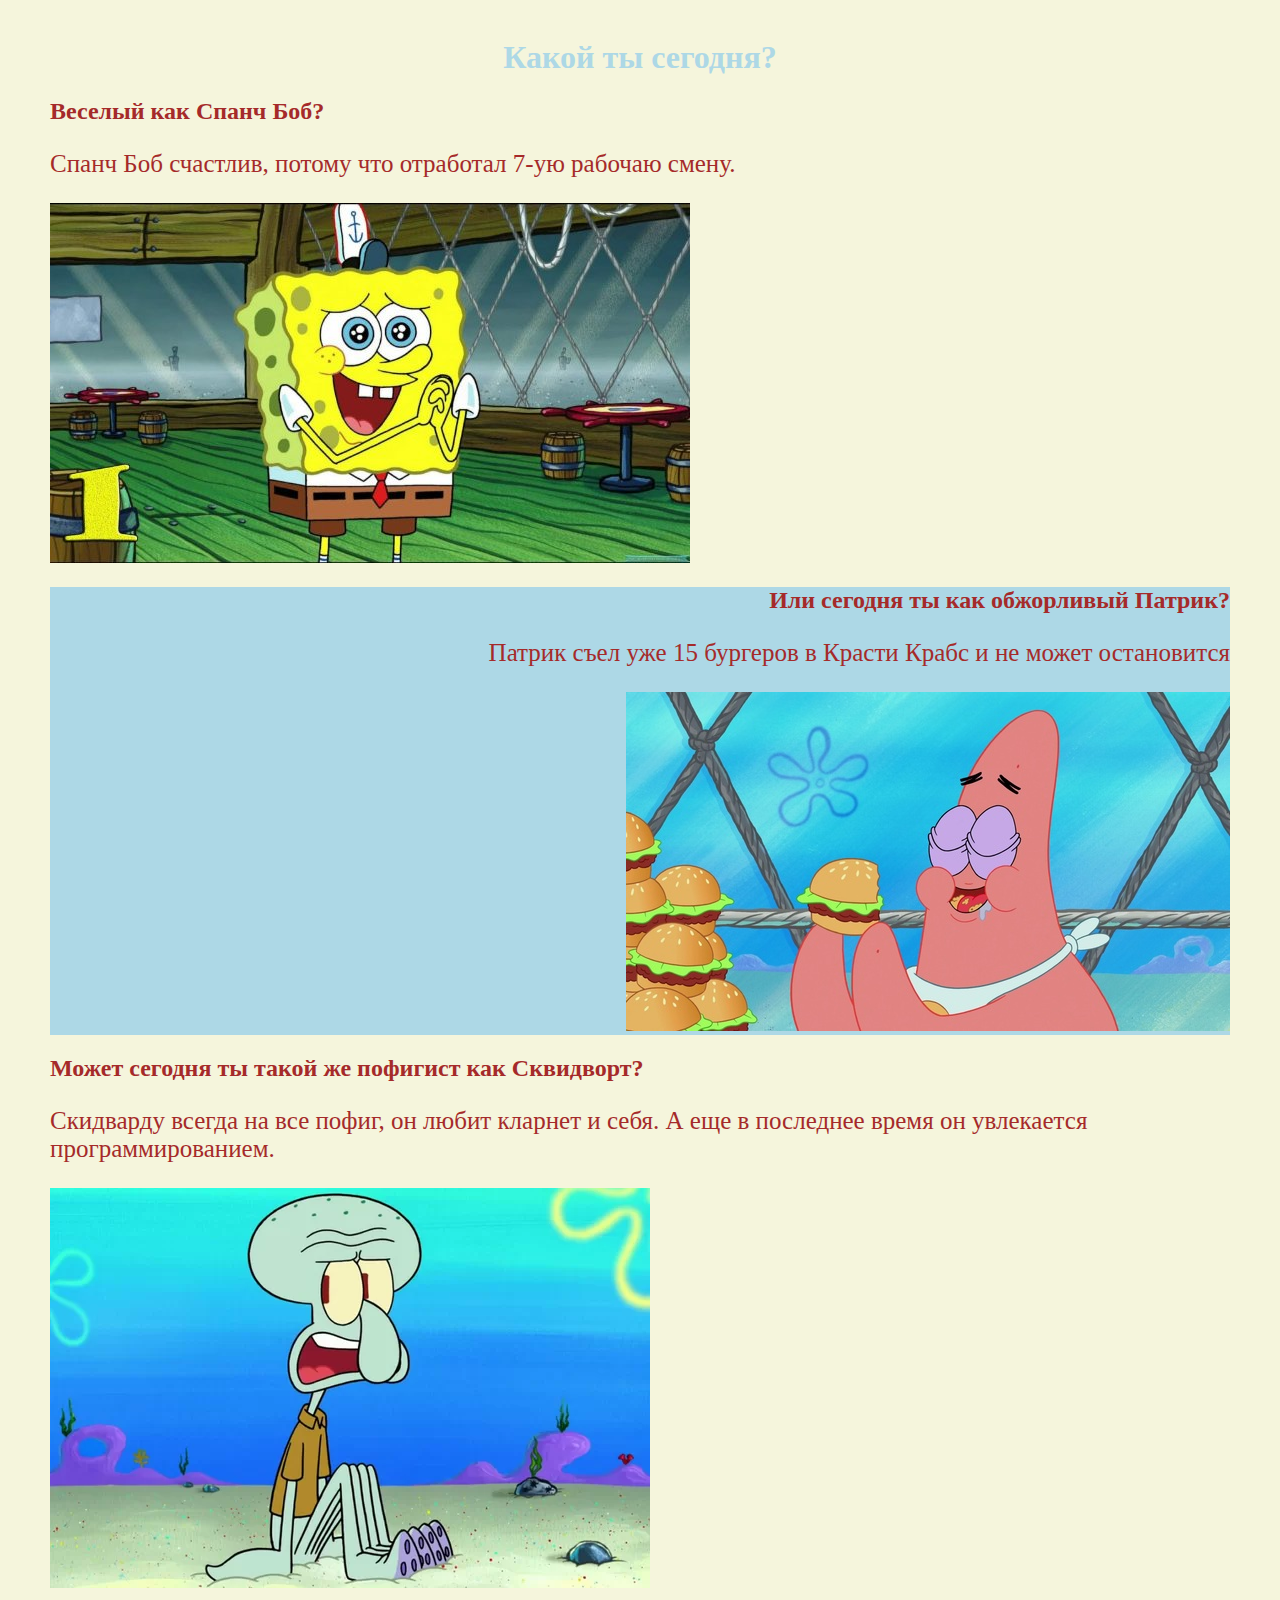
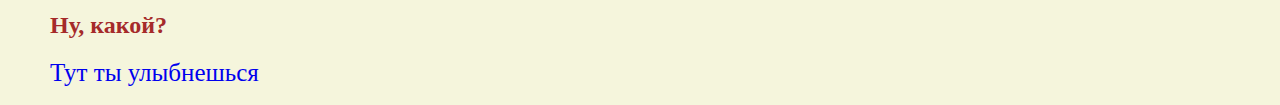
<file: index.html>
<!DOCTYPE html>
<html lang="en">
  <head>
    <meta charset="UTF-8" >
    <title>For fun</title>
    <link rel="stylesheet" href="css/style.css" >
  </head>
  <body>
    <div class="box">
      <h1>Какой ты сегодня?</h1>
      <div>
        <h2>Веселый как Спанч Боб?</h2>
        <p>Спанч Боб счастлив, потому что отработал 7-ую рабочаю смену.</p>
        <img src="img/Bob.jpg" alt="bob" >
      </div>
      <div class="box-two">
        <h2>Или сегодня ты как обжорливый Патрик?</h2>
        <p>Патрик съел уже 15 бургеров в Красти Крабс и не может остановится</p>
        <img src="img/Patrik.jpg" alt="Patrik" >
      </div>
      <div class="box-three">
        <h2>Может сегодня ты такой же пофигист как Сквидворт?</h2>
        <p>Скидварду всегда на все пофиг, он любит кларнет и себя. А еще в последнее время он увлекается программированием.</p>
        <img src="img/Skv.jpg" alt="skv" >
        <h2>Ну, какой?</h2>
      </div>
      <a href="mem/index.html" ;>Тут ты улыбнешься</a>
    </div>
  </body>
</html>
</file>
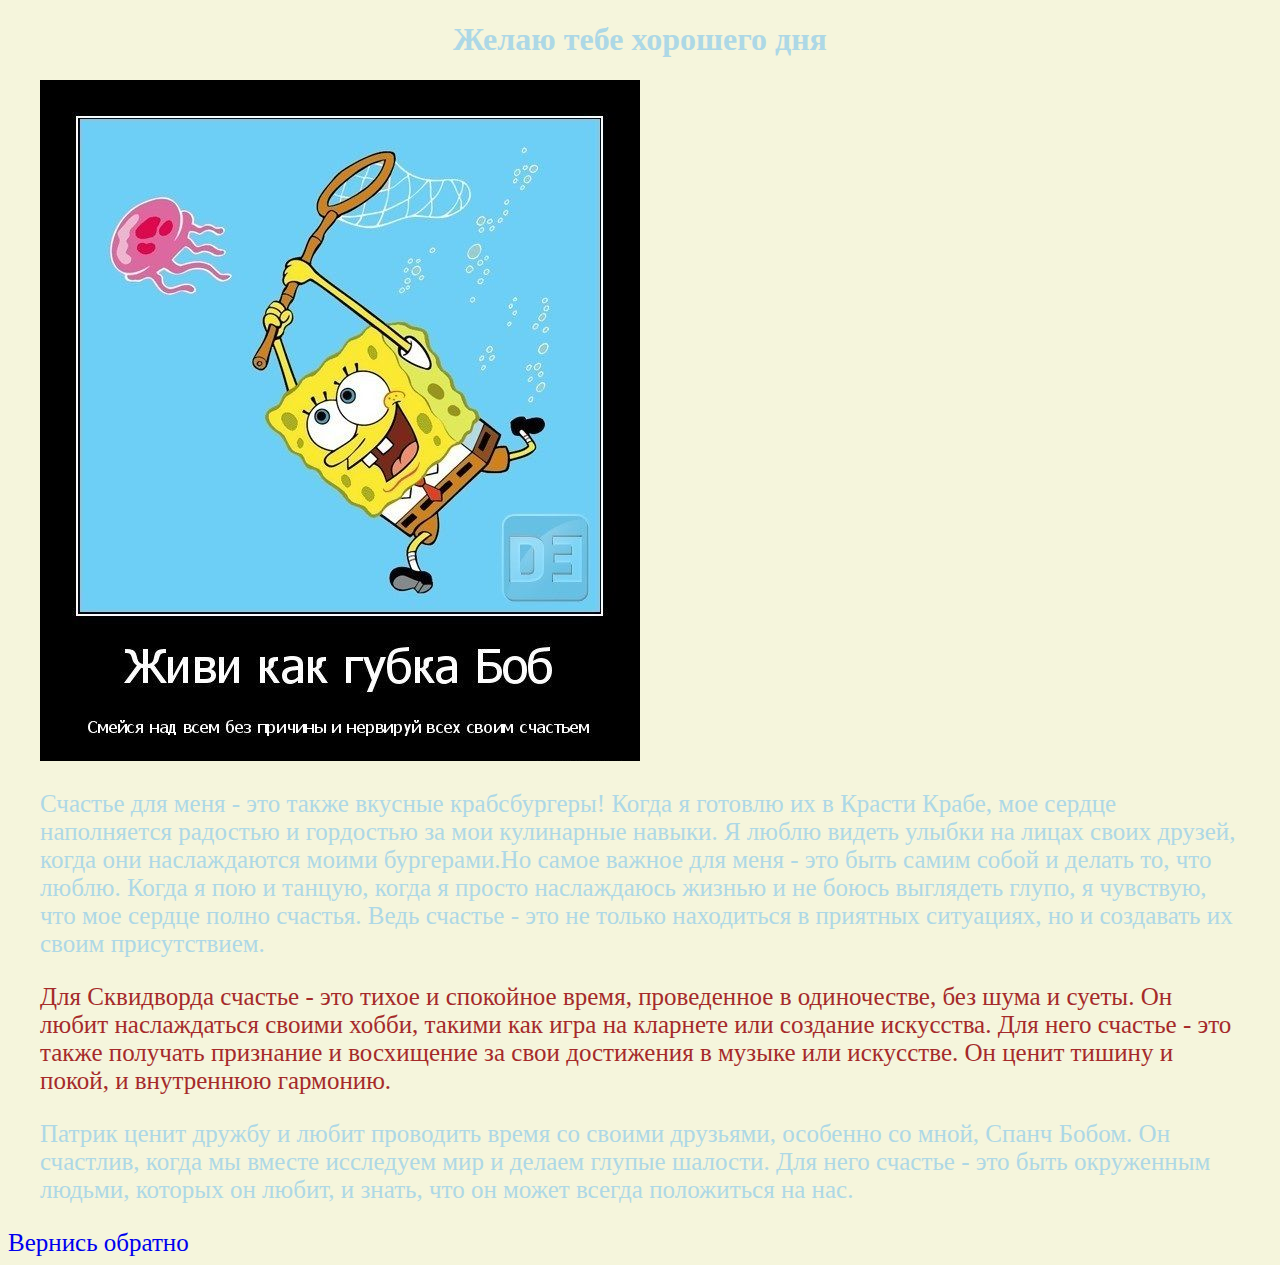
<file: mem/index.html>
<!DOCTYPE html>
<html lang="en">
  <head>
    <meta charset="UTF-8" >
    <meta http-equiv="X-UA-Compatible" content="IE=edge" >
    <meta name="viewport" content="width=device-width, initial-scale=1.0" >
    <link rel="stylesheet" href="../css/style.css" >
    <title>For fun</title>
  </head>
  <body>
    <div class="container">
        <h1>Желаю тебе хорошего дня</h1>
        <img src="../img/3.jpg" alt="bob" >
        <div class="color">
          <div>
            <p>
              Счастье для меня - это также вкусные крабсбургеры! Когда я готовлю их в Красти Крабе, мое сердце наполняется радостью и гордостью за мои кулинарные навыки. Я люблю видеть улыбки на лицах своих друзей, когда они наслаждаются моими бургерами.Но самое важное для меня - это быть самим собой и делать то, что люблю. Когда я пою и танцую, когда я просто наслаждаюсь жизнью и не боюсь выглядеть глупо, я чувствую, что мое сердце полно счастья. Ведь счастье - это не только находиться в приятных ситуациях, но и создавать их своим присутствием.
            </p>
          </div>
          <div class="main">
            <p>
              Для Сквидворда счастье - это тихое и спокойное время, проведенное в одиночестве, без шума и суеты. Он любит наслаждаться своими хобби, такими как игра на кларнете или создание искусства. Для него счастье - это также получать признание и восхищение за свои достижения в музыке или искусстве. Он ценит тишину и покой, и внутреннюю гармонию.
            </p>
          </div>
          <div>
            <p>
              Патрик ценит дружбу и любит проводить время со своими друзьями, особенно со мной, Спанч Бобом. Он счастлив, когда мы вместе исследуем мир и делаем глупые шалости. Для него счастье - это быть окруженным людьми, которых он любит, и знать, что он может всегда положиться на нас.
            </p>
          </div>  
        </div>
      
    </div>
    
    
    <a href="../index.html">Вернись обратно</a>
  </body>
</html>
</file>
<file: css/style.css>
* {
  box-sizing: border-box;
}
body {
  background-color: beige;
}
.box {
  width: 1200px;
  margin: 0 auto;
  padding: 10px;
}
.box > div {
  color: brown;
}

h1 {
  color: lightblue;
  text-align: center;
}
p {
  font-size: 25px;
}

a {
  font-size: 25px;
  text-decoration: none;
}


.box-two {
  text-align: right;
  background-color: lightblue;
}
/* Second page*/
.container {
  width: 1200px;
  margin: 0 auto;
}
.color + footer {
  color: brown;
  font-size: 20px;
}
.color {
  color:  lightblue;
}
.main {
  color: brown;
}
</file>
